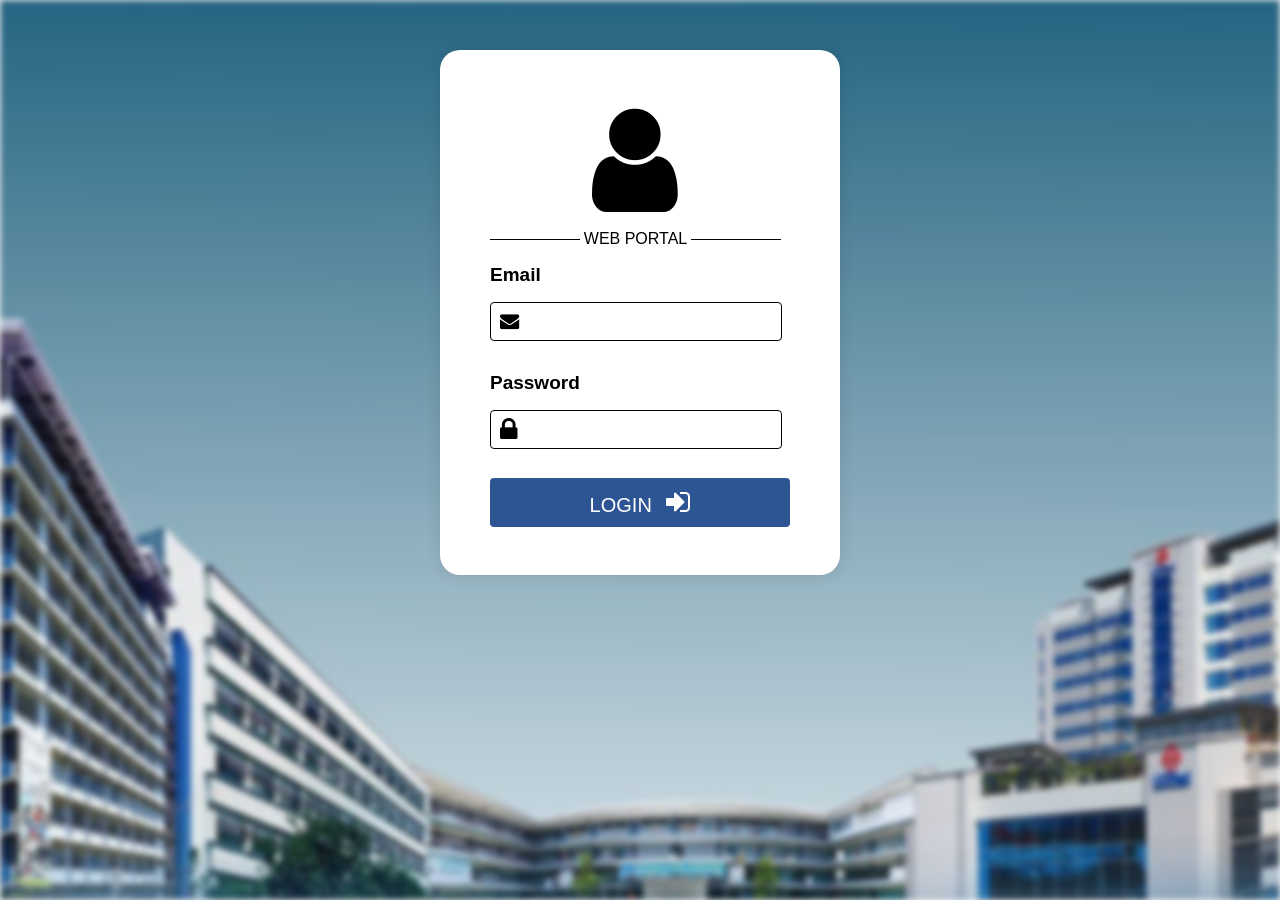
<file: views/index.html>
<!DOCTYPE html>
<html>
	<head>
		<meta charset="utf-8">
		<meta http-equiv="X-UA-Compatible" content="ie-edge">
		<meta name="viewport" content="width=device-width,initial-scale=1.0">
		<script src="assets/js/angular.min.js"></script>
		<script src="assets/js/angular-route.min.js"></script>
	</head>
	<body ng-app="myapp">
		<div ng-view>
			<!--subpages will be placed here-->
		</div>
		<script src="assets/js/myapp.js"></script>
	</body>
</html>
</file>
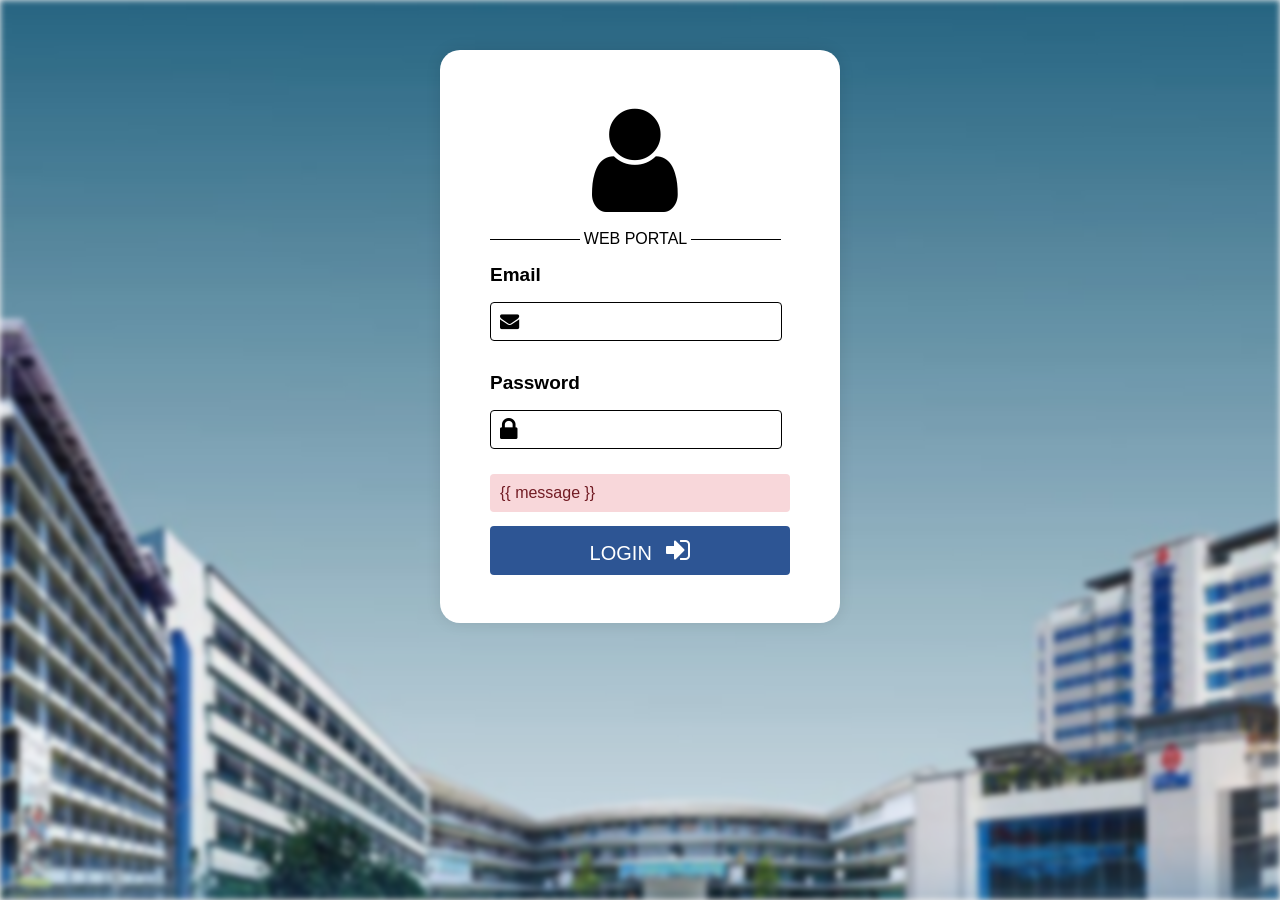
<file: views/login.html>
<!DOCTYPE html>
<html ng-app="loginApp">
<head>
    <meta charset="UTF-8">
    <meta http-equiv="X-UA-Compatible" content="IE=edge">
    <meta name="viewport" content="width=device-width, initial-scale=1.0">
    <title>LogIn</title>
    <link rel="stylesheet" href="assets/css/login.css">
    <link rel="icon" type="image/png" href="FAVI.png">
    <link rel="stylesheet" href="https://cdnjs.cloudflare.com/ajax/libs/font-awesome/4.7.0/css/font-awesome.min.css">
</head>
<body ng-controller="LoginController">
    <form ng-submit="login()">
        <div class="title"> 
            <i class="fa fa-user"></i>
            <div class="separator">WEB PORTAL</div>
        </div>
        <p>
            <label>Email</label>
            <div class="input-container">
                <span><i class="fa fa-envelope icon"></i></span>
                <input type="text" ng-model="email" required>
            </div>
        </p>
        <p>
            <label>Password</label>
            <div class="password-container">
                <span><i class="fa fa-lock icon"></i></span>
                <input type="password" ng-model="password" required>
            </div>
            <p class="error-message" ng-if="message">{{ message }}</p>
        </p>
        <button type="submit">LOGIN <span><i class="fa fa-sign-in"></i></span></button>
    </form>
    
    <script src="assets/js/angular.min.js"></script>
    <script src="assets/js/angular-route.min.js"></script>
    <script src="assets/js/myapp.js"></script>
</body>
</html>
</file>
<file: views/assets/css/login.css>
html, body {
    height: 100%;
	box-sizing: border-box;
	overflow: hidden;
}

body {
    font-family: Arial, sans-serif;
    background-color: #f4f4f4;
    margin: 0;
    padding: 0;
	position: relative;
}

html::before{
	content: "";
	background-image: url("building.jpg");
	background-size: cover;
	background-position: center;
	background-repeat: no repeat;
	filter: blur(3px);
	height: 100%;
	position: absolute;
	z-index: -1;
	top: 0;
    left: 0;
    right: 0;
    bottom: 0;
}

form {
    width: 80%;
	max-width: 300px;
    margin: 50px auto;
    background: #FFFFFF;
    padding: 50px;
    border-radius: 20px;
    box-shadow: 0px 0px 15px 0px rgba(0, 0, 0, 0.1);
}

@media (max-width: 800px){
	form{
		width: 95%;
		padding: 5%;
	}
}

h2 {
    text-align: center;
    margin-bottom: 30px;
	color: black;
	font-size: 2rem;
}

label {
    display: block;
    font-weight: bold;
	font-size: 19px;
	margin-bottom: .5rem;
	color: black;
}

input[type="text"],
input[type="password"] {
    width: 90%;
    padding: 10px;
    margin-bottom: 15px;
    border: 1px solid black;
    border-radius: 4px;
	font-size: 15px;
	width: calc(90% - 27px);
    padding: 10px 10px 10px 37px;
}

@media (max-width: 600px){
	input[type="text"],
	input[type="password"]{
		width: 90%;
		padding: 10px;
		margin-bottom: 10px;
		
	}
}

button[type="submit"] {
    width: 100%;
    background-color:#2D5594;
    color: white;
    padding: 10px 20px;
    margin: -2px 0;
    border: none;
    border-radius: 4px;
    cursor: pointer;
    font-size: 20px;
	font-weight: 500;
}

button[type="submit"]:hover {
    background-color: #7e7e7e;
}

button[type="submit"] .fa{
	color: white;
	font-size: 1.4em;
	margin-left: 9px;
}

.separator{
  display: flex;
  align-items: center;
  text-align: center;
  color: black;
  width: 97%;
}
.separator::before,
.separator::after {
  content: '';
  flex: 1;
  border-bottom: 1px solid  black;
}

.separator:not(:empty)::before {
  margin-right: .25em;
}

.separator:not(:empty)::after {
  margin-left: .25em;
}

.input-container {
	position: relative;
    margin-bottom: 15px;
}

.input-container .fa {
    position: absolute;
    top: 37%;
    left: 10px;
    transform: translateY(-50%);
    color: black;
	font-size: 1.2em;
}

.password-container {
	position: relative;
    margin-top: 15px;
}

.password-container .fa {
    position: absolute;
    top: 37%;
    left: 10px;
    transform: translateY(-50%);
    color: black;
	font-size: 1.7em;
}

.fa-user::before {
    font-size: 120px;
}

.fa-user {
    color: black;
    margin-right: 10px;
    margin-bottom: 10px;
}

.title{
    text-align: center;
}

.error-message {
    background-color: #f8d7da; 
    color: #721c24; 
    padding: 10px;
    margin-top: 10px;
    border-radius: 4px;
}
</file>
